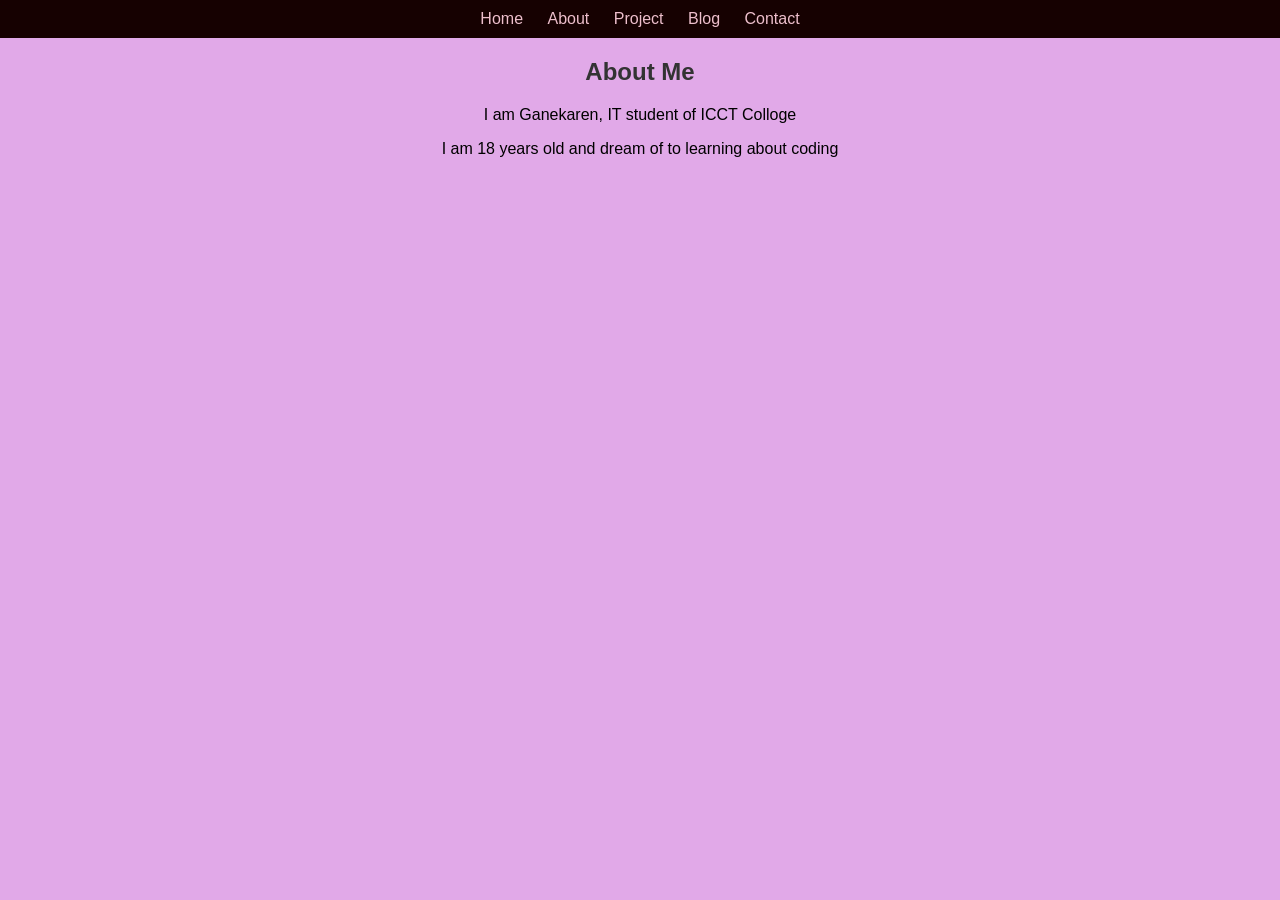
<file: about.html>
<!DOCTYPE html>
<html lang="en">
    <head>
        <meta charset="UTF-8">
        <title>About Me</title>
        <link rel="stylesheet" href="style.css">
    </head>
    <body>
        <header>
            <nav>
                <a href="index.html">Home</a>
                <a href="about.html">About</a>
                <a href="projects.html">Project</a>
                <a href="blog.html">Blog</a>
                <a href="contact.html">Contact</a>
            </nav>
        </header>

        <section class="about">
            <h1>About Me</h1>
            <P>I am Ganekaren, IT student of ICCT Colloge</P>
            <p>I am 18 years old and dream of to learning about coding</p>
        </section>
    </body>
</html>
</file>
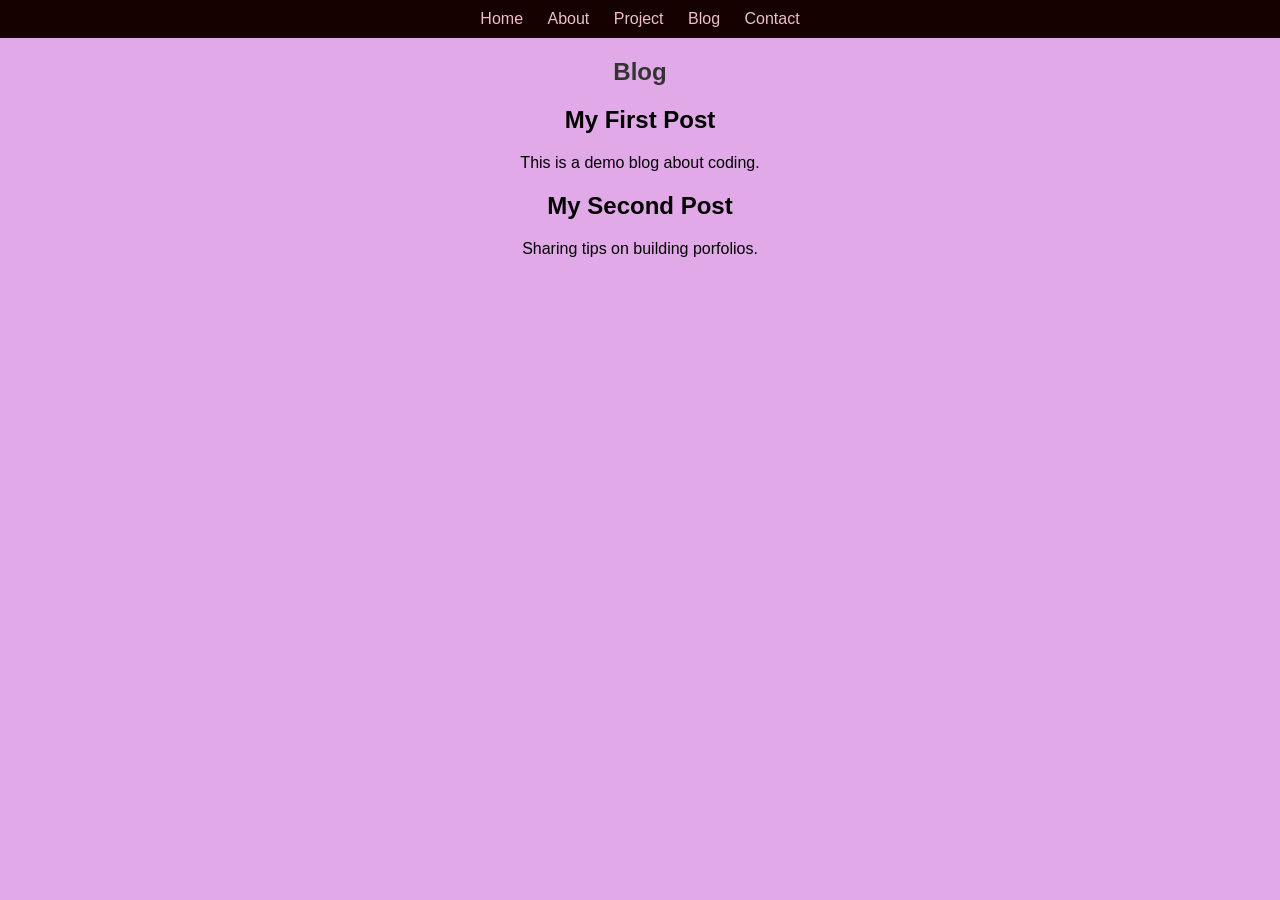
<file: blog.html>
<!DOCTYPE html>
<html lang="en">
<head>
    <meta charset="UTF-8">
    <title>My Blog</title>
    <link rel="stylesheet" href="style.css">
</head>
<body>
    <header>
        <nav>
            <a href="index.html">Home</a>
            <a href="about.html">About</a>
            <a href="project.html">Project</a>
            <a href="blog.html">Blog</a>
            <a href="contact.html">Contact</a>
        </nav>
    </header>

    <section class="blog">
        <h1>Blog</h1>
        <article>
            <h2>My First Post</h2>
            <p>This is a demo blog about coding.</p>
        </article>
        <article>
            <h2>My Second Post</h2>
            <p>Sharing tips on building porfolios.</p>
        </article>
    </section>
</body>
</html>
</file>
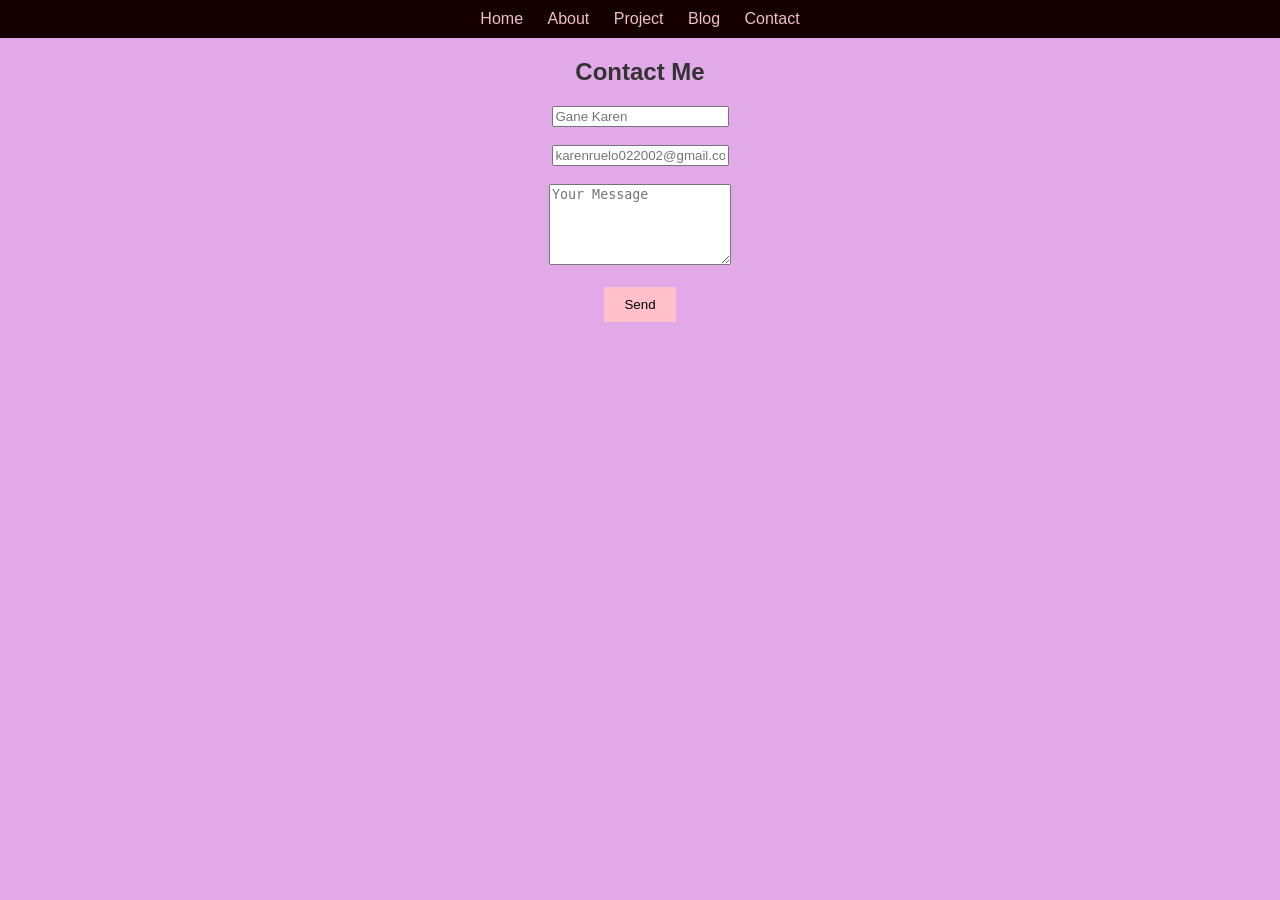
<file: contact.html>
<!DOCTYPE html>
<html lang="en">
    <head>
        <meta charset="UTF-8">
        <title>Contact Me</title>
        <link rel="stylesheet" href="style.css">
    </head>
    <body>
        <header>
            <nav>
                <a href="index.html">Home</a>
                <a href="about.html">About</a>
                <a href="project.html">Project</a>
                <a href="blog.html">Blog</a>
                <a href="contact.html">Contact</a>
            </nav>
        </header>

        <section class="contact">
            <h1>Contact Me</h1>
            <form>
                <input type="text" placeholder="Gane Karen" required><br><br>
                <input type="email" placeholder="karenruelo022002@gmail.com" required><br><br>
                <textarea placeholder="Your Message" rows="5" required></textarea><br><br>
                <button type="submit">Send</button>
            </form>
        </section>
    </body>
</html>
</file>
<file: style.css>
body {
    font-family: Arial, sans-serif;
    text-align: center;
    margin: 0;
    padding: 0;
    background-color: #e1a9e8;
}

header {
    background-color: #160101;
    padding: 10px;
}

header nav a {
    color: rgb(237, 191, 204);
    text-decoration: none;
    margin: 10px;
}

header nav a:hover {
    color: rgb(237, 231, 232);
}

h1 {
    color: #333;
}

section img {
    width: 200px;
    border-radius: 12px;
    margin-top: 10px;
}

.project-card {
    display: inline-block;
    background: rgb(232, 157, 157);
    margin: 10px;
    padding: 10px;
    border-radius: 12px;
}

button {
    background-color: pink;
    border: none;
    padding: 10px 20px;
    cursor: pointer;
}
</file>
